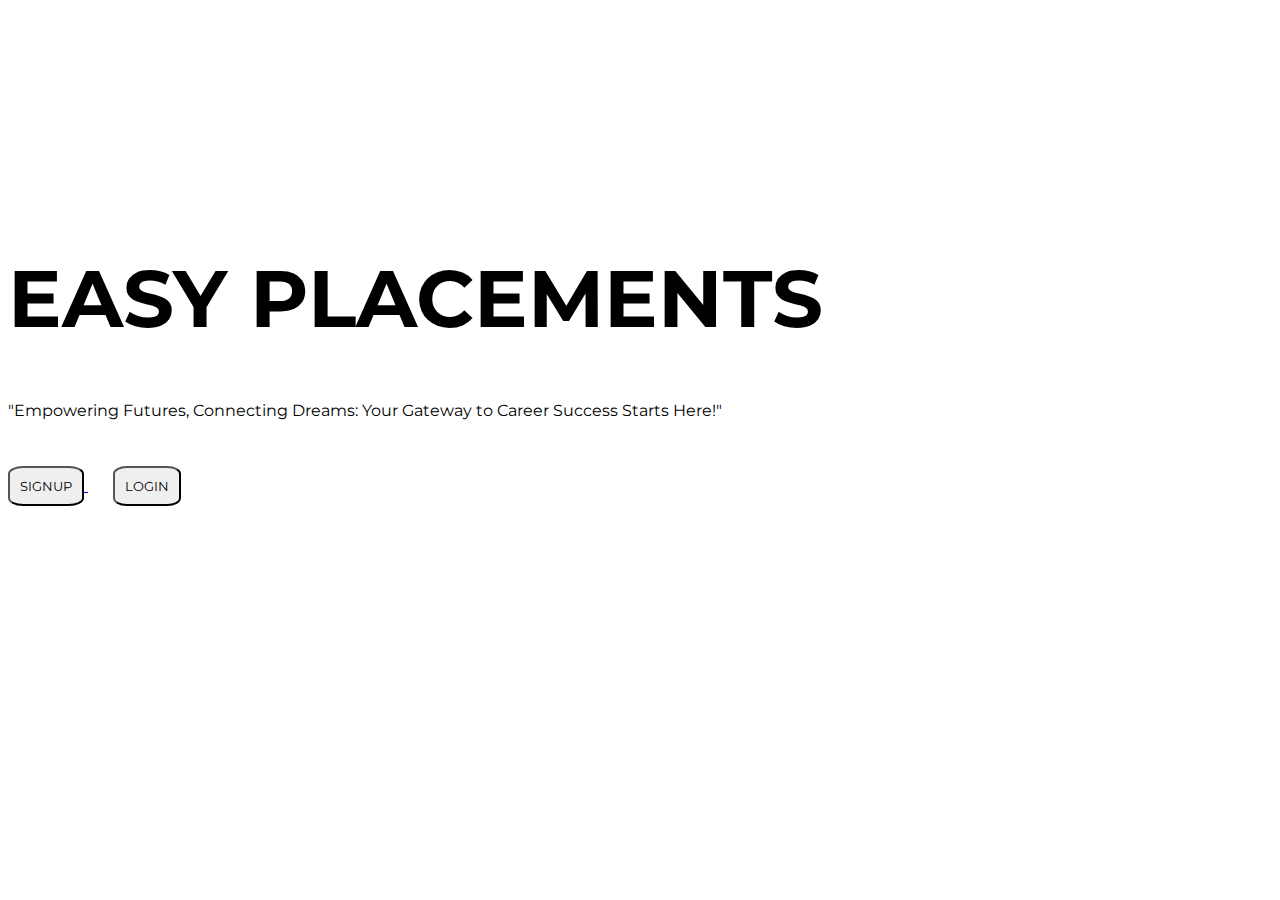
<file: landingpage.html>
<!DOCTYPE html>
<html lang="en">
<head>
    <meta charset="UTF-8">
    <meta name="viewport" content="width=device-width, initial-scale=1.0">
    <title>Student Placement Page</title>
    <link rel="stylesheet" href="https://fonts.googleapis.com/css2?family=Montserrat:wght@400;700&display=swap">
    <link rel="stylesheet" href="landingpage.css">
    <style>
    </style>
</head>
<body>

   <header>
    <div>
    </div>
        <h1>EASY 
            PLACEMENTS</h1>
    </header>
        <p>"Empowering Futures, Connecting Dreams: Your Gateway to Career Success Starts Here!"</p>
        <a href="signup.html">
        <button class="btn1">SIGNUP</button>
        </a>
        <a href="login.html">
        <button class="btn3">LOGIN</button>
        </a>
</body>
</html>
</file>
<file: landingpage.css>
body {
    padding: 0;
    font-weight: 400;
    }

    h1 {
        font-family: 'Montserrat', sans-serif;
        font-size: 80px;
        margin-top: 250px;
    }
    p {
        font-family: 'Montserrat', sans-serif;
        margin-top: 0px;
        padding: 0px;
    }
    .btn1 {
        color: black;
        padding: 10px;
        font-family: 'Montserrat',sans-serif;
        border-radius: 20%;
        margin-top: 30px;
        text-decoration: none;
    }
    .dark-mode {
    background-color: black;
    color: white;
}
    .btn2 {
        margin-left: 90%;
        font-family: 'Montserrat',sans-serif;
        border-radius: 20%;
        padding: 10px;
    }

    .btn3 {
        color: black;
        padding: 10px;
        font-family: 'Montserrat',sans-serif;
        border-radius: 20%;
        margin-top: 30px;
        margin-left: 25px;
    }
</file>
